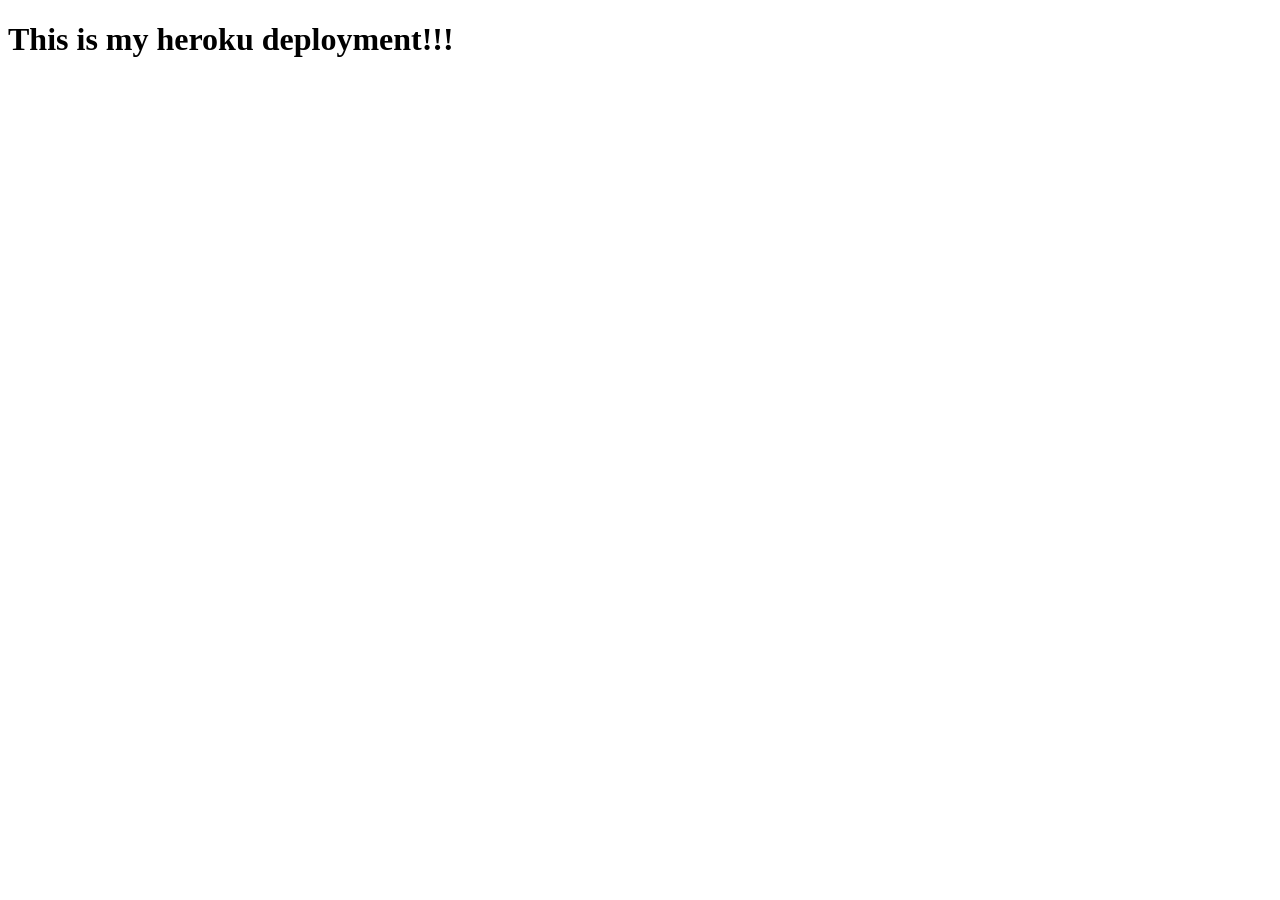
<file: solution/index.html>
<!DOCTYPE html>
<html lang="en">
<head>
  <meta charset="UTF-8">
  <meta http-equiv="X-UA-Compatible" content="IE=edge">
  <meta name="viewport" content="width=device-width, initial-scale=1.0">
  <title>Heroku Test</title>
</head>
<body>
  <h1>This is my heroku deployment!!!</h1>
</body>
</html>
</file>
